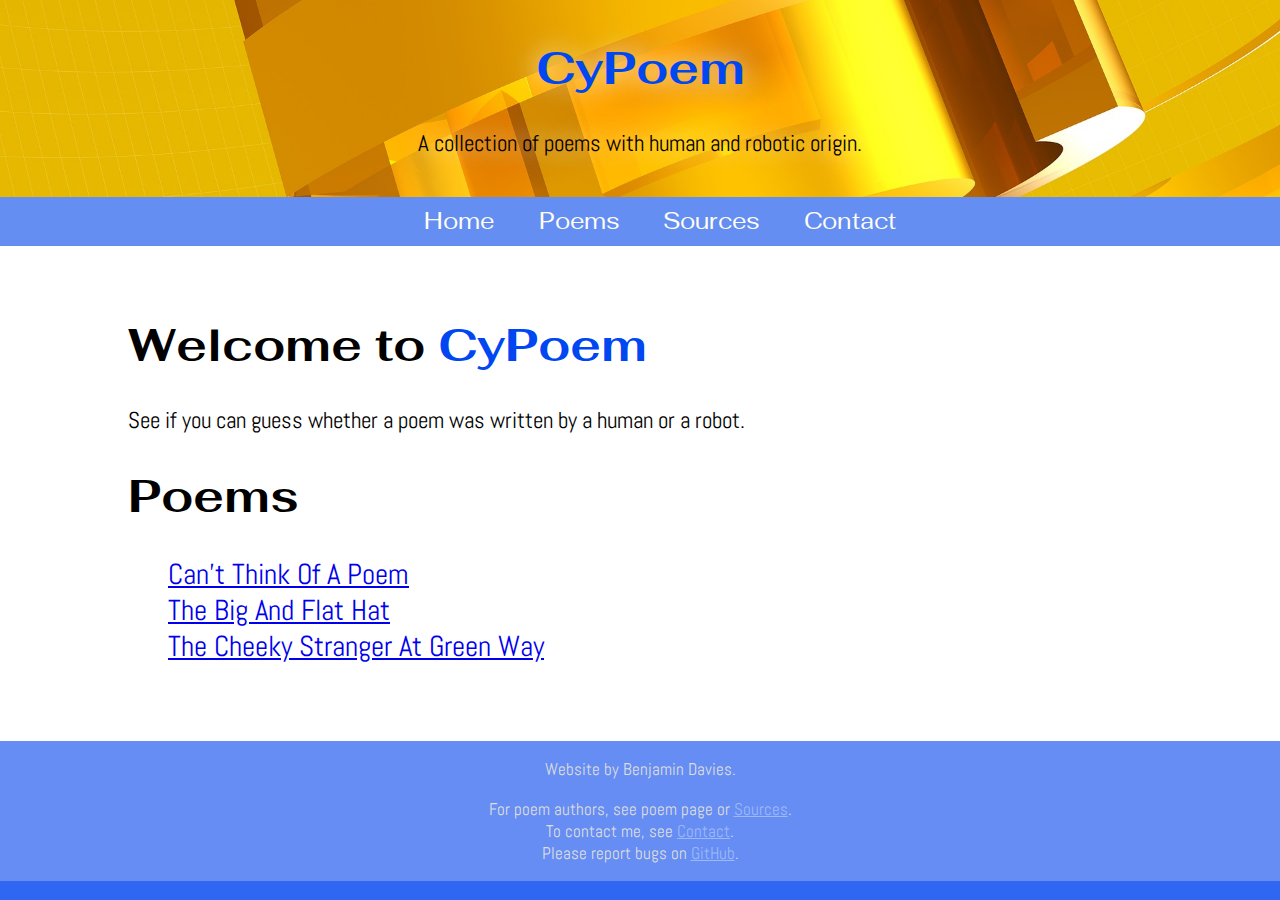
<file: index.html>
<!DOCTYPE html>

<html>

<head>

  <meta charset="utf-8">
  <meta name="vieport" content="witdth=device-width, initial-scale=1.0">

  <title>CyPoem</title>

  <link href="https://fonts.googleapis.com/css?family=Fahkwang|Abel" rel="stylesheet">
  <link href="styles/style.css" rel="stylesheet">

</head>

<body>

  <header>
    <div class="margins center">
      <h1 class="brand">CyPoem</h1>
      <p>A collection of poems with human and robotic origin.</p>
    </div>
  </header>

  <nav>
    <div class="center">
      <ul>
        <li><a href="index.html#">Home</a></li>
        <li><a href="index.html#poems">Poems</a></li>
        <li><a href="sources.html">Sources</a></li>
        <li><a href="contact.html">Contact</a></li>
      </ul>
    </div>
  </nav>

  <main class="margins">
    <section id="welcome">
      <h1>Welcome to <span class="brand">CyPoem</span></h1>
      <p>See if you can guess whether a poem was written by a human or a robot.</p>
    </section>

    <section id="poems">
      <h1>Poems</h1>
      <ul class="poem-list">
        <li><a href="poems/01.html">can't think of a poem</a></li>
        <li><a href="poems/02.html">The Big And Flat Hat</a></li>
        <li><a href="poems/03.html">The Cheeky Stranger At Green Way</a></li>
      </ul>
    </section>
  </main>

  <footer>
    <div class="margins center">
      <p>Website by Benjamin Davies.</p>
      <p>
        For poem authors, see poem page or
        <a href="sources.html">Sources</a>.
        <br>
        To contact me, see
        <a href="contact.html">Contact</a>.
        <br>
        Please report bugs on
        <a href="https://github.com/Benjamin-Davies/ncea-practice/issues">GitHub</a>.
      </p>
    </div>
  </footer>

</body>

</html>
</file>
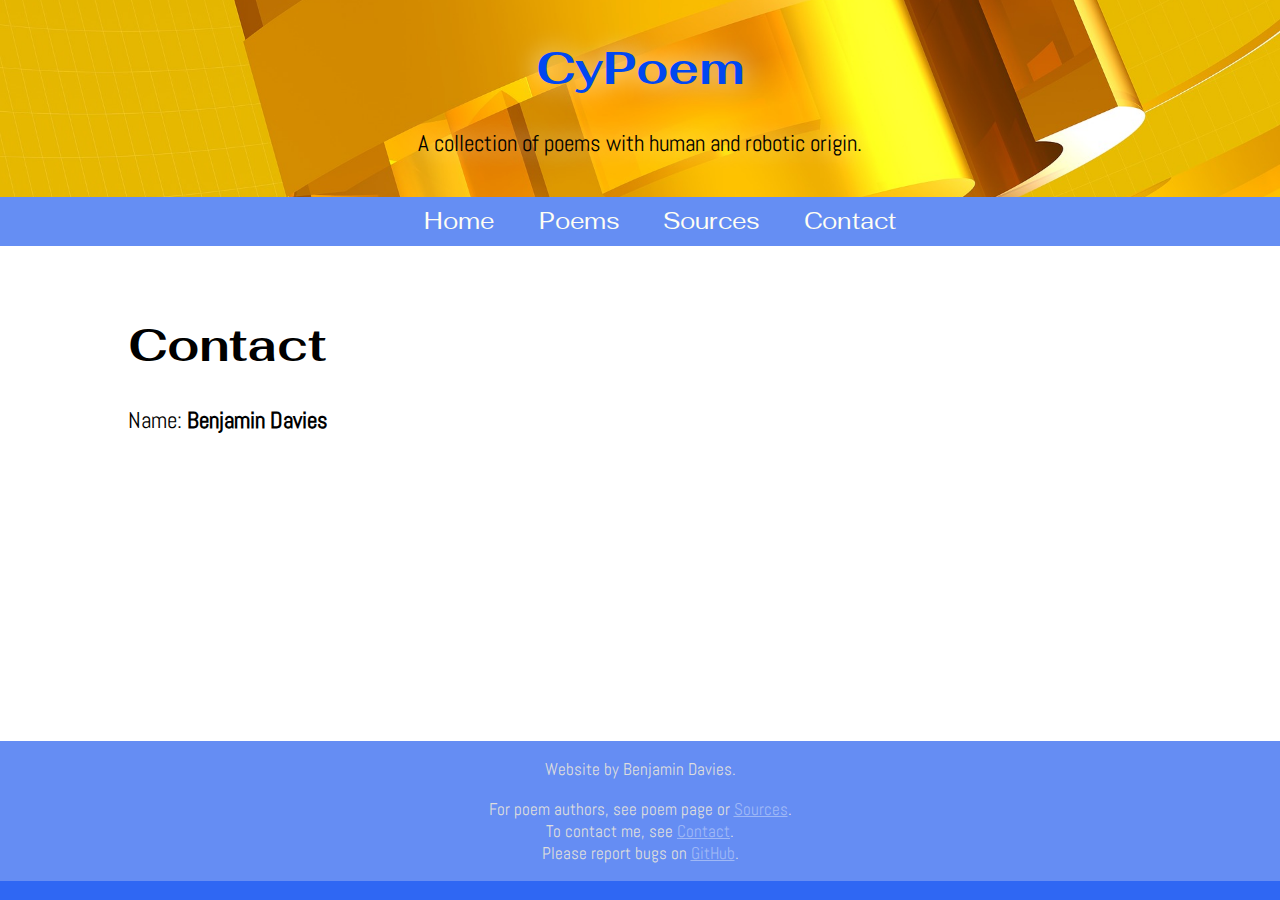
<file: contact.html>
<!DOCTYPE html>

<html>

<head>

  <meta charset="utf-8">
  <meta name="vieport" content="witdth=device-width, initial-scale=1.0">

  <title>CyPoem</title>

  <link href="https://fonts.googleapis.com/css?family=Fahkwang|Abel" rel="stylesheet">
  <link href="styles/style.css" rel="stylesheet">

</head>

<body>

  <header>
    <div class="margins center">
      <h1 class="brand">CyPoem</h1>
      <p>A collection of poems with human and robotic origin.</p>
    </div>
  </header>

  <nav>
    <div class="center">
      <ul>
        <li><a href="index.html#">Home</a></li>
        <li><a href="index.html#poems">Poems</a></li>
        <li><a href="sources.html">Sources</a></li>
        <li><a href="contact.html">Contact</a></li>
      </ul>
    </div>
  </nav>

  <main class="margins">
    <section>
      <h1>Contact</h1>
      <p>Name: <b>Benjamin Davies</b></p>
    </section>
  </main>

  <footer>
    <div class="margins center">
      <p>Website by Benjamin Davies.</p>
      <p>
        For poem authors, see poem page or
        <a href="sources.html">Sources</a>.
        <br>
        To contact me, see
        <a href="contact.html">Contact</a>.
        <br>
        Please report bugs on
        <a href="https://github.com/Benjamin-Davies/ncea-practice/issues">GitHub</a>.
      </p>
    </div>
  </footer>

</body>

</html>
</file>
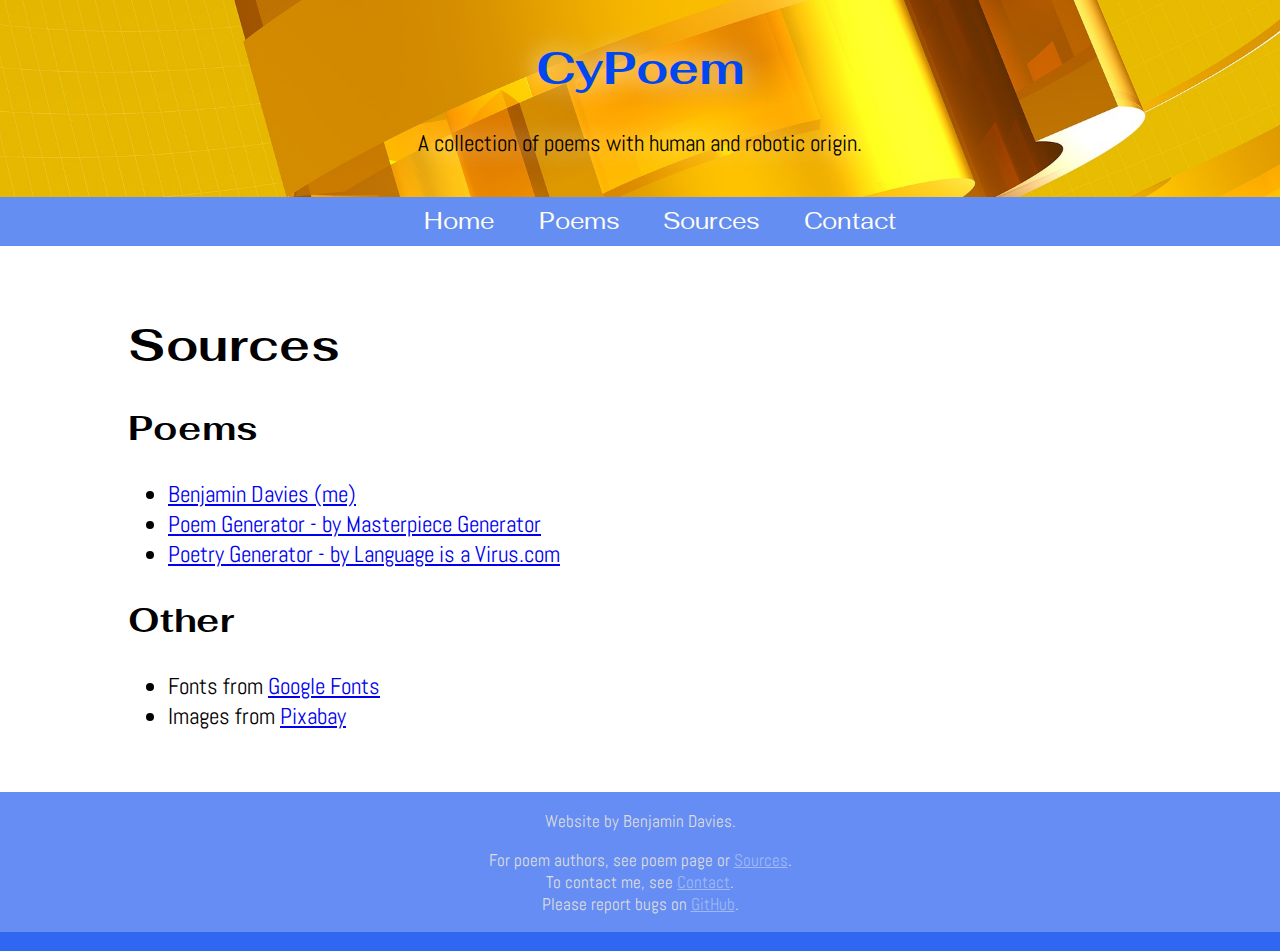
<file: sources.html>
<!DOCTYPE html>

<html>

<head>

  <meta charset="utf-8">
  <meta name="vieport" content="witdth=device-width, initial-scale=1.0">

  <title>CyPoem</title>

  <link href="https://fonts.googleapis.com/css?family=Fahkwang|Abel" rel="stylesheet">
  <link href="styles/style.css" rel="stylesheet">

</head>

<body>

  <header>
    <div class="margins center">
      <h1 class="brand">CyPoem</h1>
      <p>A collection of poems with human and robotic origin.</p>
    </div>
  </header>

  <nav>
    <div class="center">
      <ul>
        <li><a href="index.html#">Home</a></li>
        <li><a href="index.html#poems">Poems</a></li>
        <li><a href="sources.html">Sources</a></li>
        <li><a href="contact.html">Contact</a></li>
      </ul>
    </div>
  </nav>

  <main class="margins">
    <section>
      <h1>Sources</h1>
      <h2>Poems</h2>
      <ul>
        <li>
          <a href="https://github.com/Benjamin-Davies/">
            Benjamin Davies (me)
          </a>
        </li>
        <li>
          <a href="https://www.poem-generator.org.uk/">
            Poem Generator - by Masterpiece Generator
          </a>
        </li>
        <li>
          <a href="http://languageisavirus.com/automatic_poetry_generator.php">
            Poetry Generator - by Language is a Virus.com
          </a>
        </li>
      </ul>
      <h2>Other</h2>
      <ul>
        <li>
          Fonts from
          <a href="https://fonts.google.com/">
            Google Fonts
          </a>
        </li>
        <li>
          Images from
          <a href="https://pixabay.com/">
            Pixabay
          </a>
        </li>
      </ul>
    </section>
  </main>

  <footer>
    <div class="margins center">
      <p>Website by Benjamin Davies.</p>
      <p>
        For poem authors, see poem page or
        <a href="sources.html">Sources</a>.
        <br>
        To contact me, see
        <a href="contact.html">Contact</a>.
        <br>
        Please report bugs on
        <a href="https://github.com/Benjamin-Davies/ncea-practice/issues">GitHub</a>.
      </p>
    </div>
  </footer>

</body>

</html>
</file>
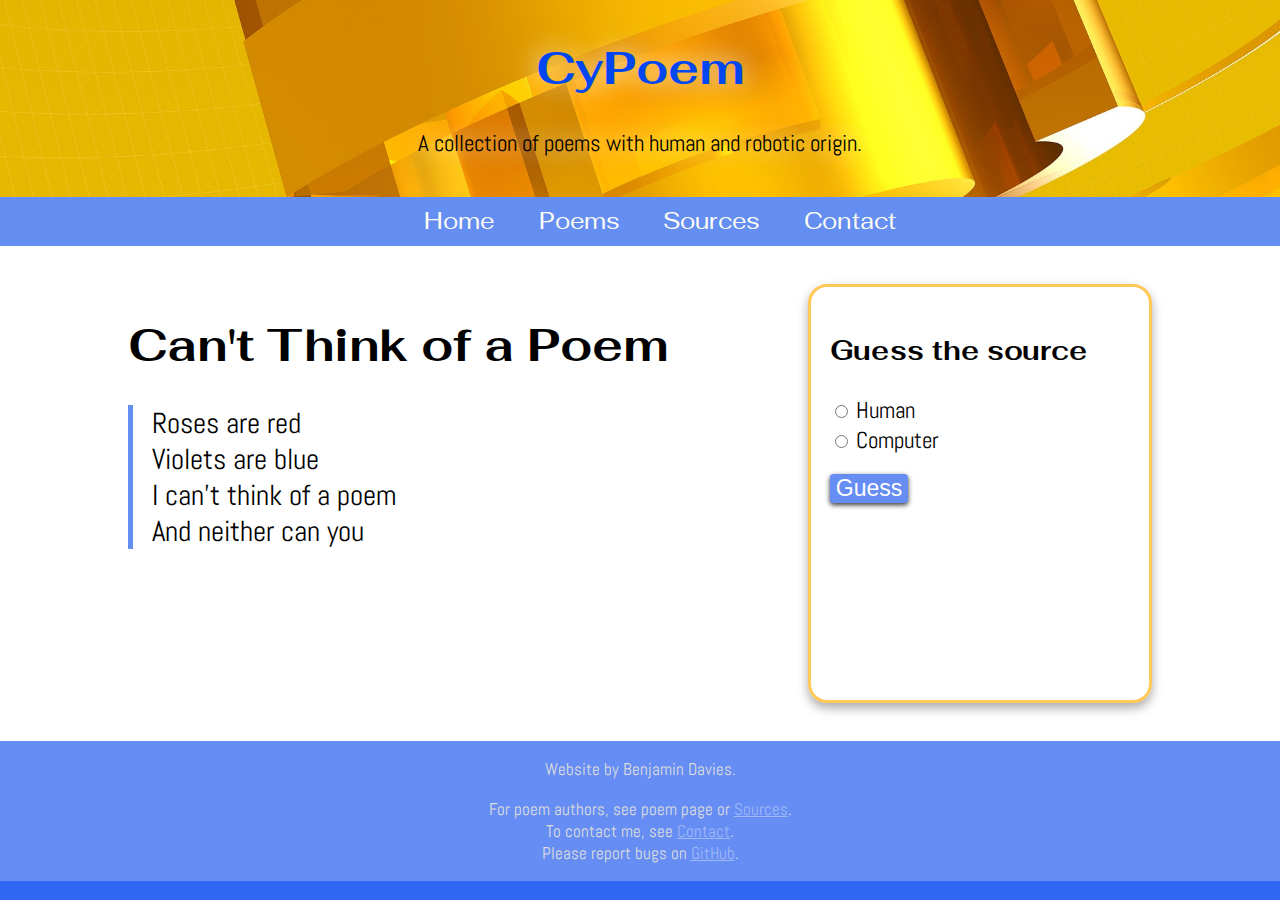
<file: poems/01.html>
<!DOCTYPE html>

<html>

<head>

  <meta charset="utf-8">
  <meta name="vieport" content="witdth=device-width, initial-scale=1.0">

  <title>CyPoem</title>

  <link href="https://fonts.googleapis.com/css?family=Fahkwang|Abel" rel="stylesheet">
  <link href="../styles/style.css" rel="stylesheet">

</head>

<body>

  <header>
    <div class="margins center">
      <h1 class="brand">CyPoem</h1>
      <p>A collection of poems with human and robotic origin.</p>
    </div>
  </header>

  <nav>
    <div class="center">
      <ul>
        <li><a href="../index.html#">Home</a></li>
        <li><a href="../index.html#poems">Poems</a></li>
        <li><a href="../sources.html">Sources</a></li>
        <li><a href="../contact.html">Contact</a></li>
      </ul>
    </div>
  </nav>

  <main class="margins aside-container">
    <article class="poem">
      <h1>Can't Think of a Poem</h1>
      <p>
        Roses are red<br>
        Violets are blue<br>
        I can't think of a poem<br>
        And neither can you
      </p>
    </article>

    <aside class="guess">
      <form id="guess-form">
        <h3>Guess the source</h3>
        <noscript>
          <h5 class="warn">This interactive element requires javascript.</h5>
          <p>The answer is "Human".</p>
        </noscript>
        <label>
          <input type="radio" name="guess" value="human">
          Human
        </label>
        <label>
          <input type="radio" name="guess" value="computer">
          Computer
        </label>
        <button type="submit">Guess</button>
      </form>
      <p id="result"></p>
      <script>
        var answer = 'human',
          author = 'Benjamin Davies';
      </script>
      <script src="../scripts/guess.js"></script>
    </aside>
  </main>

  <footer>
    <div class="margins center">
      <p>Website by Benjamin Davies.</p>
      <p>
        For poem authors, see poem page or
        <a href="../sources.html">Sources</a>.
        <br>
        To contact me, see
        <a href="../contact.html">Contact</a>.
        <br>
        Please report bugs on
        <a href="https://github.com/Benjamin-Davies/ncea-practice/issues">GitHub</a>.
      </p>
    </div>
  </footer>

</body>

</html>
</file>
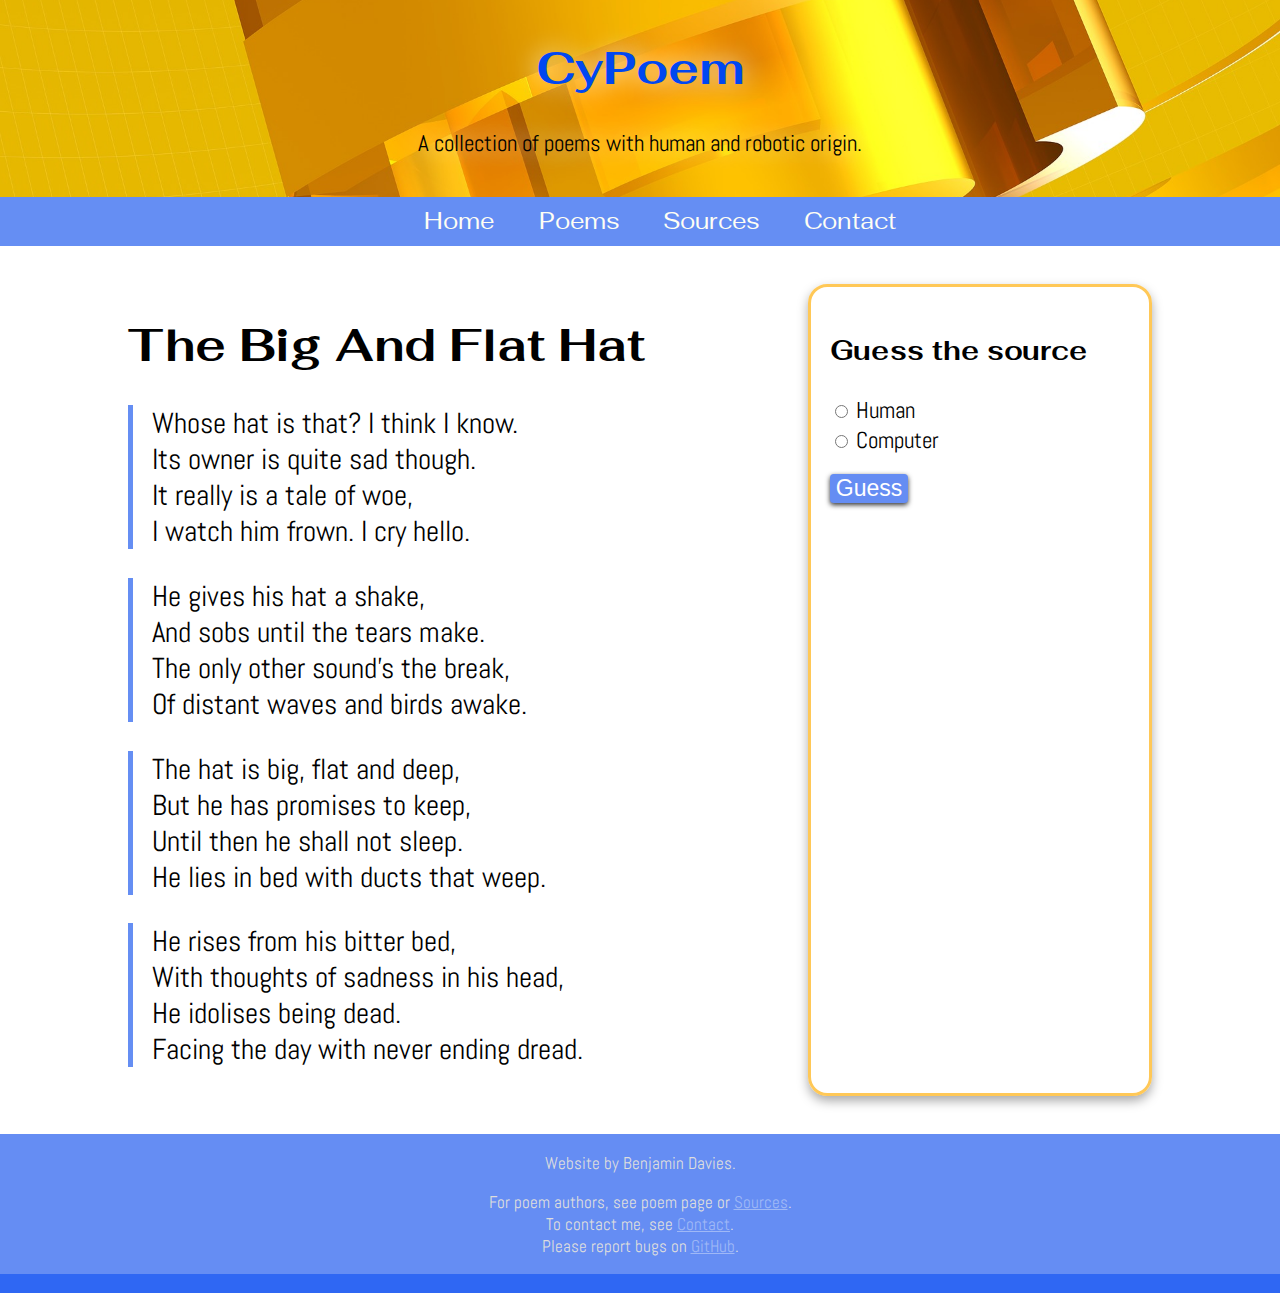
<file: poems/02.html>
<!DOCTYPE html>

<html>

<head>

  <meta charset="utf-8">
  <meta name="vieport" content="witdth=device-width, initial-scale=1.0">

  <title>CyPoem</title>

  <link href="https://fonts.googleapis.com/css?family=Fahkwang|Abel" rel="stylesheet">
  <link href="../styles/style.css" rel="stylesheet">

</head>

<body>

  <header>
    <div class="margins center">
      <h1 class="brand">CyPoem</h1>
      <p>A collection of poems with human and robotic origin.</p>
    </div>
  </header>

  <nav>
    <div class="center">
      <ul>
        <li><a href="../index.html#">Home</a></li>
        <li><a href="../index.html#poems">Poems</a></li>
        <li><a href="../sources.html">Sources</a></li>
        <li><a href="../contact.html">Contact</a></li>
      </ul>
    </div>
  </nav>

  <main class="margins aside-container">
    <article class="poem">
      <h1>The Big And Flat Hat</h1>
      <p>
        Whose hat is that? I think I know.<br>
        Its owner is quite sad though.<br>
        It really is a tale of woe,<br>
        I watch him frown. I cry hello.
      </p>
      <p>
        He gives his hat a shake,<br>
        And sobs until the tears make.<br>
        The only other sound's the break,<br>
        Of distant waves and birds awake.
      </p>
      <p>
        The hat is big, flat and deep,<br>
        But he has promises to keep,<br>
        Until then he shall not sleep.<br>
        He lies in bed with ducts that weep.
      </p>
      <p>
        He rises from his bitter bed,<br>
        With thoughts of sadness in his head,<br>
        He idolises being dead.<br>
        Facing the day with never ending dread.
      </p>
    </article>

    <aside class="guess">
      <form id="guess-form">
        <h3>Guess the source</h3>
        <noscript>
          <h5 class="warn">This interactive element requires javascript.</h5>
          <p>The answer is "Human".</p>
        </noscript>
        <label>
          <input type="radio" name="guess" value="human">
          Human
        </label>
        <label>
          <input type="radio" name="guess" value="computer">
          Computer
        </label>
        <button type="submit">Guess</button>
      </form>
      <p id="result"></p>
      <script>
        var answer = 'computer',
          author = 'Quick Poem Generator';
      </script>
      <script src="../scripts/guess.js"></script>
    </aside>
  </main>

  <footer>
    <div class="margins center">
      <p>Website by Benjamin Davies.</p>
      <p>
        For poem authors, see poem page or
        <a href="../sources.html">Sources</a>.
        <br>
        To contact me, see
        <a href="../contact.html">Contact</a>.
        <br>
        Please report bugs on
        <a href="https://github.com/Benjamin-Davies/ncea-practice/issues">GitHub</a>.
      </p>
    </div>
  </footer>

</body>

</html>
</file>
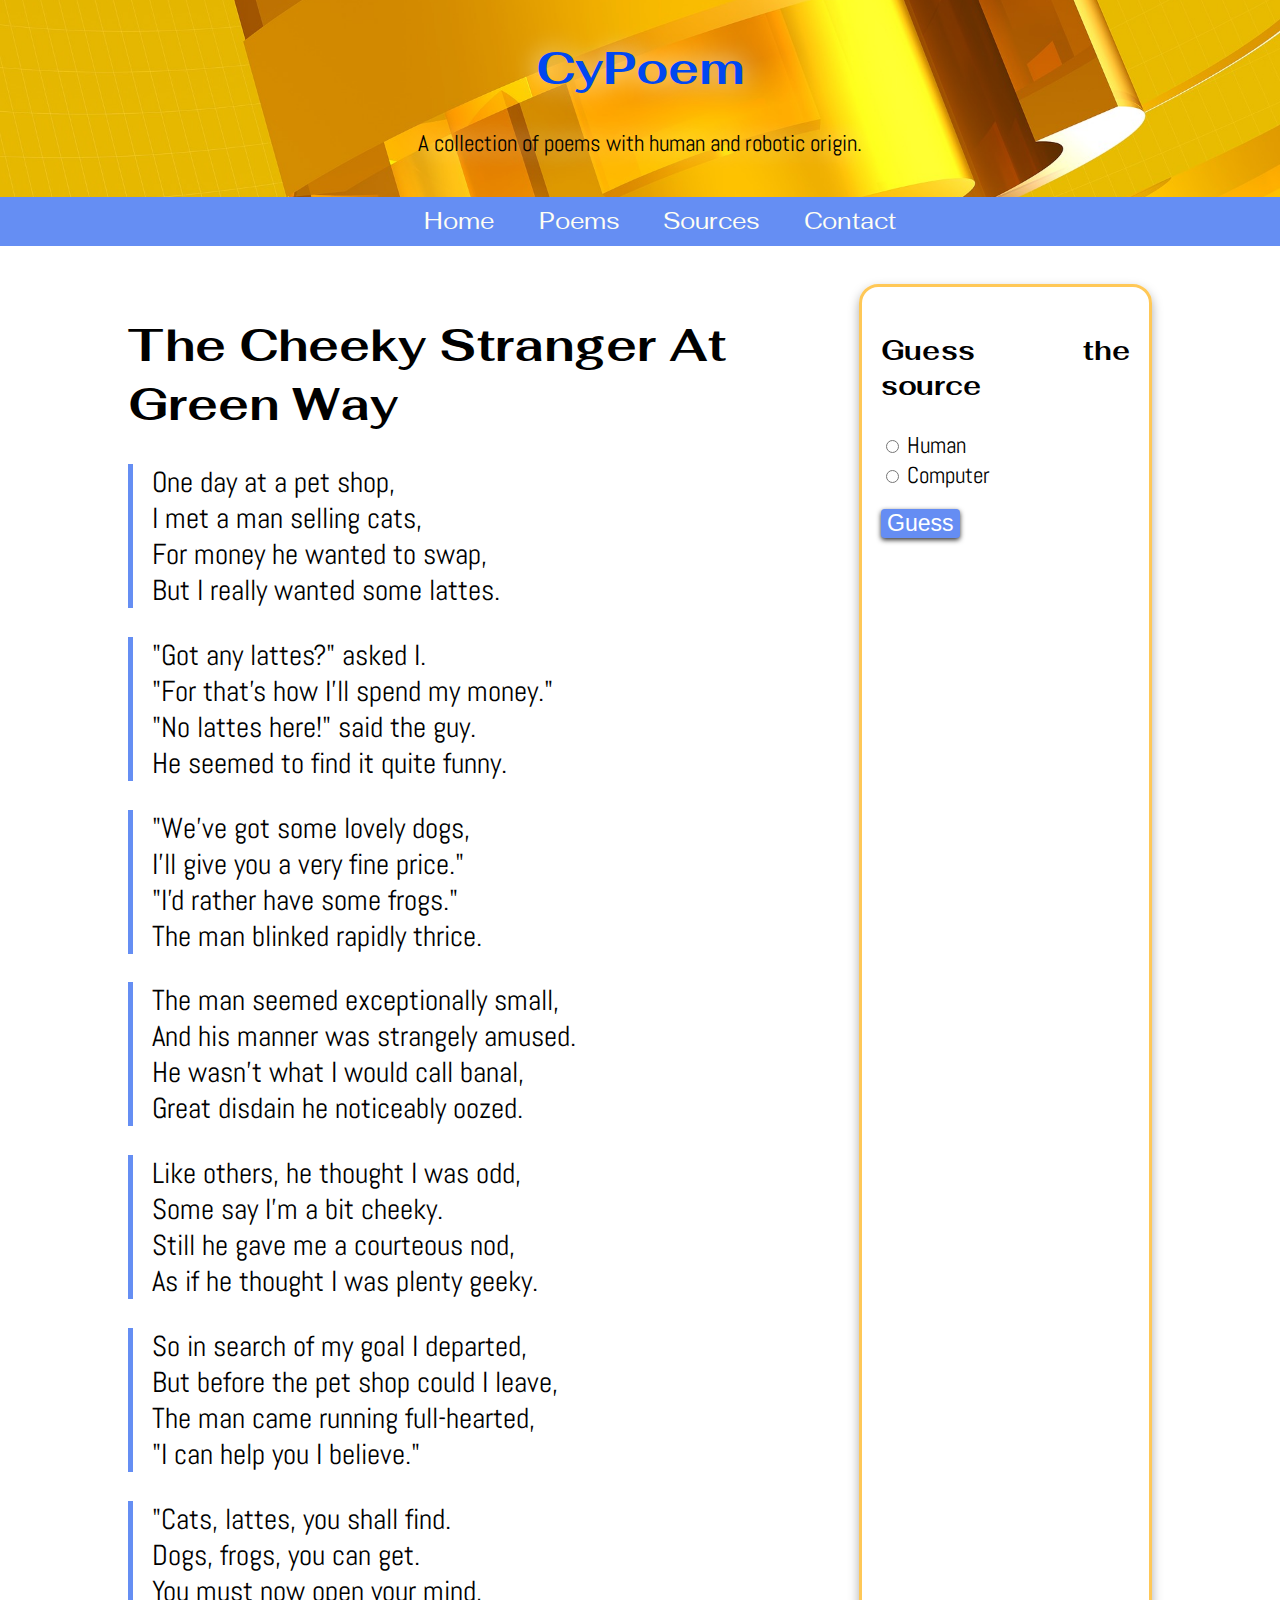
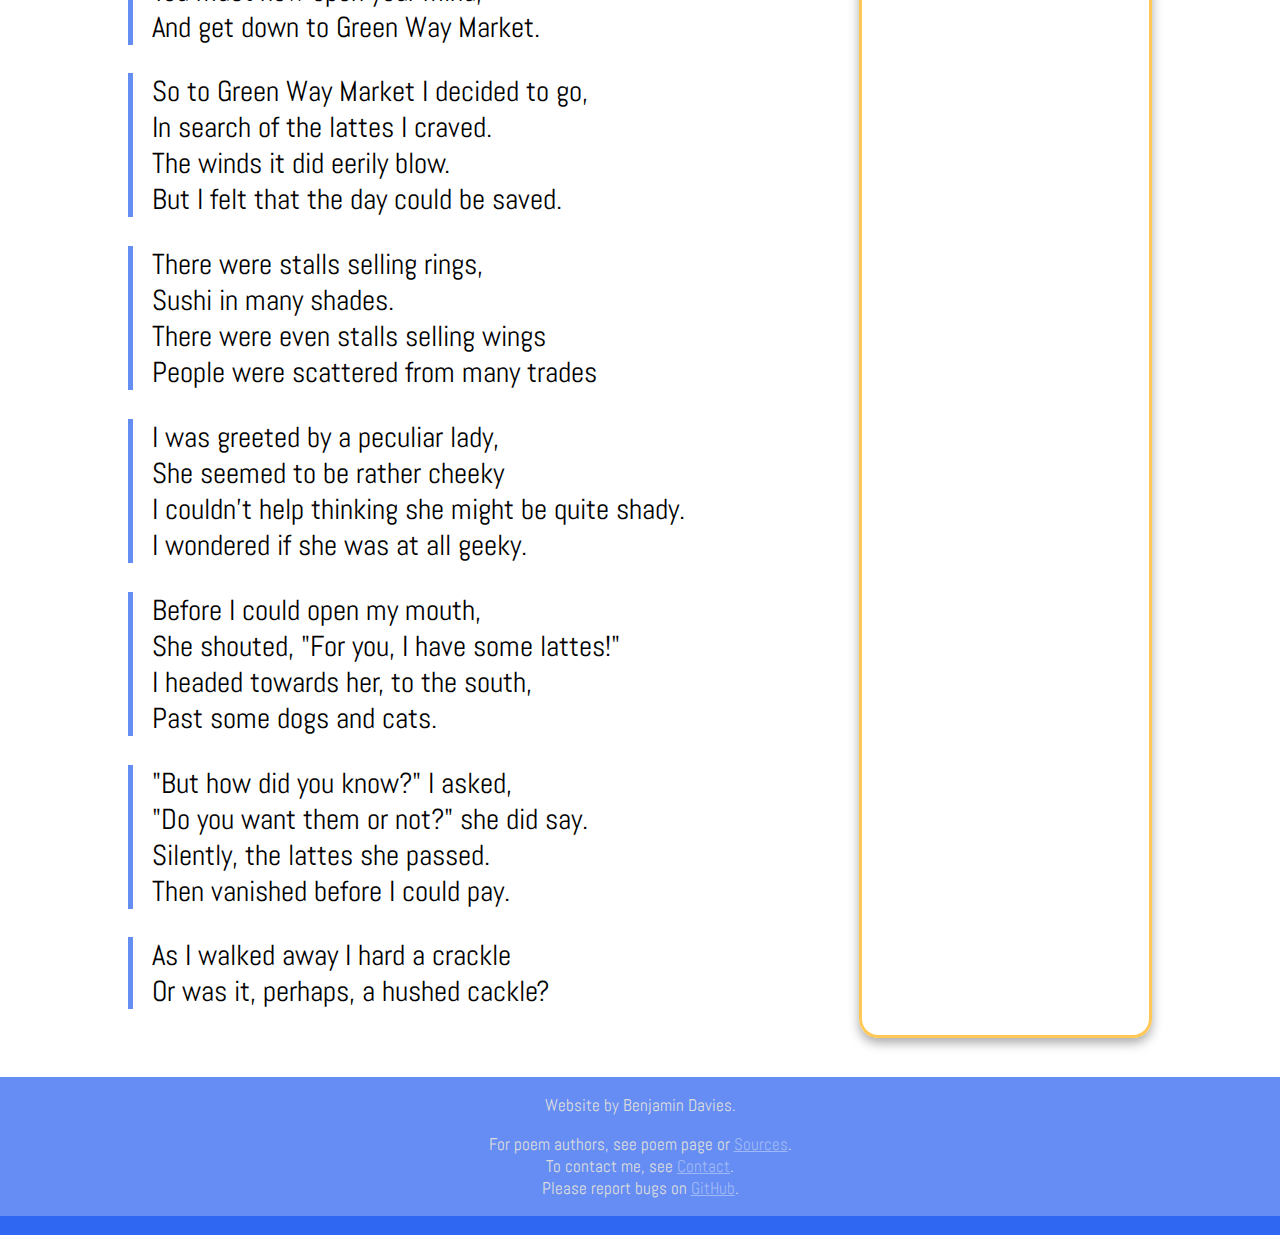
<file: poems/03.html>
<!DOCTYPE html>

<html>

<head>

  <meta charset="utf-8">
  <meta name="vieport" content="witdth=device-width, initial-scale=1.0">

  <title>CyPoem</title>

  <link href="https://fonts.googleapis.com/css?family=Fahkwang|Abel" rel="stylesheet">
  <link href="../styles/style.css" rel="stylesheet">

</head>

<body>

  <header>
    <div class="margins center">
      <h1 class="brand">CyPoem</h1>
      <p>A collection of poems with human and robotic origin.</p>
    </div>
  </header>

  <nav>
    <div class="center">
      <ul>
        <li><a href="../index.html#">Home</a></li>
        <li><a href="../index.html#poems">Poems</a></li>
        <li><a href="../sources.html">Sources</a></li>
        <li><a href="../contact.html">Contact</a></li>
      </ul>
    </div>
  </nav>

  <main class="margins aside-container">
    <article class="poem">
      <h1>The Cheeky Stranger At Green Way</h1>
      <p>
        One day at a pet shop,<br>
        I met a man selling cats,<br>
        For money he wanted to swap,<br>
        But I really wanted some lattes.
      </p>
      <p>
        "Got any lattes?" asked I.<br>
        "For that's how I'll spend my money."<br>
        "No lattes here!" said the guy.<br>
        He seemed to find it quite funny.
      </p>
      <p>
        "We've got some lovely dogs,<br>
        I'll give you a very fine price."<br>
        "I'd rather have some frogs."<br>
        The man blinked rapidly thrice.
      </p>
      <p>
        The man seemed exceptionally small,<br>
        And his manner was strangely amused.<br>
        He wasn't what I would call banal,<br>
        Great disdain he noticeably oozed.
      </p>
      <p>
        Like others, he thought I was odd,<br>
        Some say I'm a bit cheeky.<br>
        Still he gave me a courteous nod,<br>
        As if he thought I was plenty geeky.
      </p>
      <p>
        So in search of my goal I departed,<br>
        But before the pet shop could I leave,<br>
        The man came running full-hearted,<br>
        "I can help you I believe."
      </p>
      <p>
        "Cats, lattes, you shall find.<br>
        Dogs, frogs, you can get.<br>
        You must now open your mind,<br>
        And get down to Green Way Market.
      </p>
      <p>
        So to Green Way Market I decided to go,<br>
        In search of the lattes I craved.<br>
        The winds it did eerily blow.<br>
        But I felt that the day could be saved.
      </p>
      <p>
        There were stalls selling rings,<br>
        Sushi in many shades.<br>
        There were even stalls selling wings<br>
        People were scattered from many trades
      </p>
      <p>
        I was greeted by a peculiar lady,<br>
        She seemed to be rather cheeky<br>
        I couldn't help thinking she might be quite shady.<br>
        I wondered if she was at all geeky.
      </p>
      <p>
        Before I could open my mouth,<br>
        She shouted, "For you, I have some lattes!"<br>
        I headed towards her, to the south,<br>
        Past some dogs and cats.
      </p>
      <p>
        "But how did you know?" I asked,<br>
        "Do you want them or not?" she did say.<br>
        Silently, the lattes she passed.<br>
        Then vanished before I could pay.
      </p>
      <p>
        As I walked away I hard a crackle<br>
        Or was it, perhaps, a hushed cackle?
      </p>
    </article>

    <aside class="guess">
      <form id="guess-form">
        <h3>Guess the source</h3>
        <noscript>
          <h5 class="warn">This interactive element requires javascript.</h5>
          <p>The answer is "Human".</p>
        </noscript>
        <label>
          <input type="radio" name="guess" value="human">
          Human
        </label>
        <label>
          <input type="radio" name="guess" value="computer">
          Computer
        </label>
        <button type="submit">Guess</button>
      </form>
      <p id="result"></p>
      <script>
        var answer = 'computer',
          author = 'Narrative Poem Generator';
      </script>
      <script src="../scripts/guess.js"></script>
    </aside>
  </main>

  <footer>
    <div class="margins center">
      <p>Website by Benjamin Davies.</p>
      <p>
        For poem authors, see poem page or
        <a href="../sources.html">Sources</a>.
        <br>
        To contact me, see
        <a href="../contact.html">Contact</a>.
        <br>
        Please report bugs on
        <a href="https://github.com/Benjamin-Davies/ncea-practice/issues">GitHub</a>.
      </p>
    </div>
  </footer>

</body>

</html>
</file>
<file: styles/style.css>
html, body {
  display: flex;
  flex-direction: column;
  font-family: 'Abel', sans-serif;
  font-size: 2rem;
  margin: 0;
  min-height: 100vh;
}

h1,
h2,
h3,
h4,
h5,
h6,
nav {
  font-family: 'Fahkwang', sans-serif;
}

.brand {
  color: #0047F1;
  font-weight: bold;
}

.warn {
  outline: 2px solid red;
}

.margins {
  margin: 2rem auto;
  width: 80%;
  max-width: 1024px;
}

.center {
  text-align: center;
}

header {
  background: url("../assets/header.jpg"),
    radial-gradient(#FFAB00, #FFC857);
  background-repeat: none;
  background-size: cover;
  background-position: center;
  text-shadow: 0 0 25px #FFFBF3;
  overflow: hidden;
}

header h1 {
  animation: fly-from-left 0.5s ease-out;
}

header p {
  animation: fly-from-right 0.5s ease-out;
}

@keyframes fly-from-left {
  0% { transform: translateX(-50vw); }
  100% { transform: translateX(0); }
}

@keyframes fly-from-right {
  0% { transform: translateX(50vw); }
  100% { transform: translateX(0); }
}

nav {
  background: #658EF3;
}

nav ul {
  list-style: none;
  margin: 0.2rem;
  perspective: 50rem;
}

nav li {
  display: inline-block;
  border-radius: 0.3rem;
  margin: 0 0.5rem;
  padding: 0.3rem 0.5rem;
  transition: box-shadow 0.2s, background 0.2s;
  animation: flip-up 1s ease-out;
  transform-origin: bottom;
}

@keyframes flip-up {
  0% { transform: rotateX(90deg); }
  40% { transform: rotateX(90deg); }
  100% { transform: rotateX(0); }
}

nav li:hover {
  background: white;
  box-shadow: 0 3px 5px #333;
}

nav a {
  color: #FFFEF3;
  text-decoration: none;
  transition: color 0.2s;
}

nav li:hover a {
  color: black;
}

nav a:focus {
  outline-color: #EEE;
}

button {
  display: block;
  border: none;
  border-radius: 0.2rem;
  background: #658DF3;
  color: white;
  font-size: inherit;
  margin: 1rem 0;
  box-shadow: 0 2px 5px #333;
  transition: box-shadow 0.2s, background 0.2s, color 0.2s
}

button:hover,
button:focus {
  background: white;
  color: black;
  outline: none;
  box-shadow: 0 3px 7px #333;
}

main {
  flex-grow: 1;
}

.poem-list {
  list-style: none;
  font-size: 1.5rem;
  font-weight: lighter;
  text-transform: capitalize;
}

.poem p {
  border-left: 5px solid #658EF3;
  padding-left: 1rem;
  font-size: 1.5rem;
}

.aside-container {
  display: flex;
  flex-direction: column;
}

.aside-container article {
  flex-grow: 1;
}

footer {
  font-size: 0.9rem;
  background: #658DF3;
  color: #DDD;
  border-bottom: 1rem solid #2F67F3;
}

footer a {
  color: #9FB8F6;
}

footer .margins {
  margin-top: 0;
  margin-bottom: 0;
}

aside {
  border: #FFC857 solid 3px;
  border-radius: 1rem;
  font-size: 1.2rem;
  text-align: justify;
  padding: 1rem;
  box-shadow: 0 5px 11px #AAA;
}

@media (min-width: 720px) {
  html, body {
    font-size: 1.5rem;
  }
}

@media (min-width: 1024px) {
  html, body {
    font-size: 1.2rem;
  }

  .aside-container {
    flex-direction: row;
  }

  aside {
    width: 300px;
  }

  .guess label {
    display: block;
  }
}
</file>
